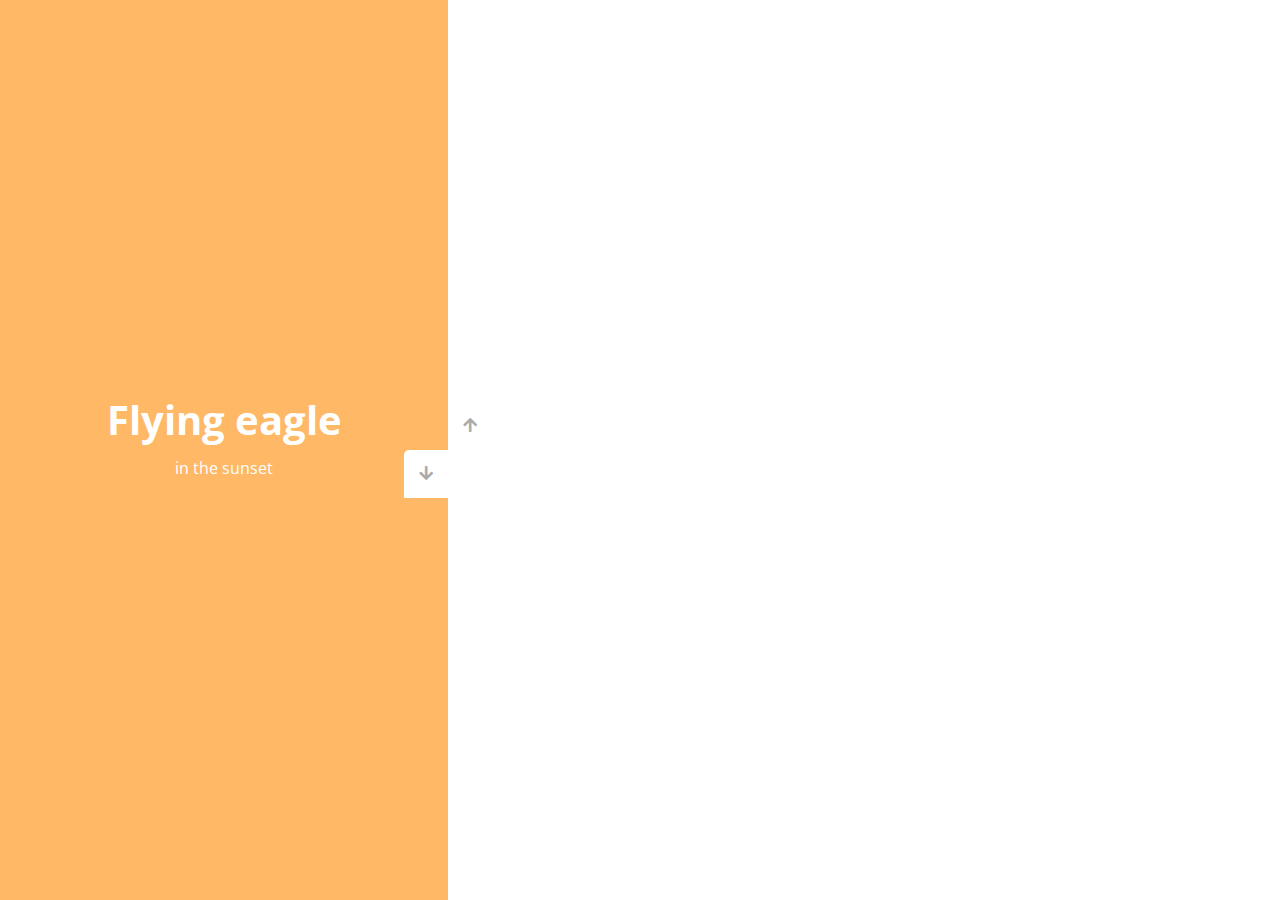
<file: vertical-slider/index.html>
<!DOCTYPE html>
<html lang="en">

<head>
    <meta charset="UTF-8" />
    <meta name="viewport" content="width=device-width, initial-scale=1.0" />
    <link rel="stylesheet" href="https://cdnjs.cloudflare.com/ajax/libs/font-awesome/5.15.1/css/all.min.css" />
    <link rel="stylesheet" href="style.css" />
    <title>Vertical Slider</title>
</head>

<body>
    <div class="slider-container">
        <div class="left-slide">
            <div style="background-color: #FD3555">
                <h1>Nature flower</h1>
                <p>all in pink</p>
            </div>
            <div style="background-color: #2A86BA">
                <h1>Blue Sky</h1>
                <p>with its mountains</p>
            </div>
            <div style="background-color: #252E33">
                <h1>Lonely castle</h1>
                <p>in the wilderness</p>
            </div>
            <div style="background-color: #FFB866">
                <h1>Flying eagle</h1>
                <p>in the sunset</p>
            </div>
        </div>
        <div class="right-slide">
            <div
                style="background-image: url('https://images.unsplash.com/photo-1508768787810-6adc1f613514?ixlib=rb-0.3.5&ixid=eyJhcHBfaWQiOjEyMDd9&s=e27f6661df21ed17ab5355b28af8df4e&auto=format&fit=crop&w=1350&q=80')">
            </div>
            <div
                style="background-image: url('https://images.unsplash.com/photo-1519981593452-666cf05569a9?ixlib=rb-0.3.5&ixid=eyJhcHBfaWQiOjEyMDd9&s=90ed8055f06493290dad8da9584a13f7&auto=format&fit=crop&w=715&q=80')">
            </div>
            <div
                style="background-image: url('https://images.unsplash.com/photo-1486899430790-61dbf6f6d98b?ixlib=rb-0.3.5&ixid=eyJhcHBfaWQiOjEyMDd9&s=8ecdee5d1b3ed78ff16053b0227874a2&auto=format&fit=crop&w=1002&q=80')">
            </div>
            <div
                style="background-image: url('https://images.unsplash.com/photo-1510942201312-84e7962f6dbb?ixlib=rb-0.3.5&ixid=eyJhcHBfaWQiOjEyMDd9&s=da4ca7a78004349f1b63f257e50e4360&auto=format&fit=crop&w=1050&q=80')">
            </div>
        </div>
        <div class="action-buttons">
            <button class="down-button">
                <i class="fas fa-arrow-down"></i>
            </button>
            <button class="up-button">
                <i class="fas fa-arrow-up"></i>
            </button>
        </div>
    </div>

    <script src="script.js"></script>
</body>

</html>
</file>
<file: vertical-slider/style.css>
@import url('https://fonts.googleapis.com/css?family=Open+Sans');
* {
    box-sizing: border-box;
    margin: 0;
    padding: 0;
}
body {
    font-family: 'Open Sans', sans-serif;
    height: 100vh;
}

.slider-container {
    position: relative;
    overflow: hidden;
    width: 100vw;
    height: 100vh;
}

.left-slide {
    height: 100%;
    width: 35%;
    position: absolute;
    top: 0;
    left: 0;
    transition: transform 0.5s ease-in-out;
}

.left-slide > div {
    height: 100%;
    width: 100%;
    display: flex;
    flex-direction: column;
    align-items: center;
    justify-content: center;
    color: #fff;
}

.left-slide h1 {
    font-size: 40px;
    margin-bottom: 10px;
    margin-top: -30px;
}

.right-slide {
    height: 100%;
    position: absolute;
    top:  0;
    left: 35%;
    width: 65%;
    transition: transform 0.5s ease-in-out;
}

.right-slide > div {
    background-repeat: no-repeat;
    background-size: cover;
    background-position: center center;
    height: 100%;
    width: 100%;
}

button {
    background-color: #fff;
    border: none;
    color: #aaa;
    cursor: pointer;
    font-size: 16px;
    padding: 15px;
}

button:hover {
    color: #222;
}

button:focus {
    outline: none;
}

.slider-container .action-buttons button {
    position : absolute;
    left: 35%;
    top: 50%;
    z-index: 100;
}

.slider-container .action-buttons .down-button {
    transform: translateX(-100%);
    border-top-left-radius: 5px;
    border-top-left-radius: 5px;
}

.slider-container .action-buttons .up-button {
    transform: translateY(-100%);
    border-top-right-radius: 5px;
    border-bottom-right-radius: 5px;
}
</file>
